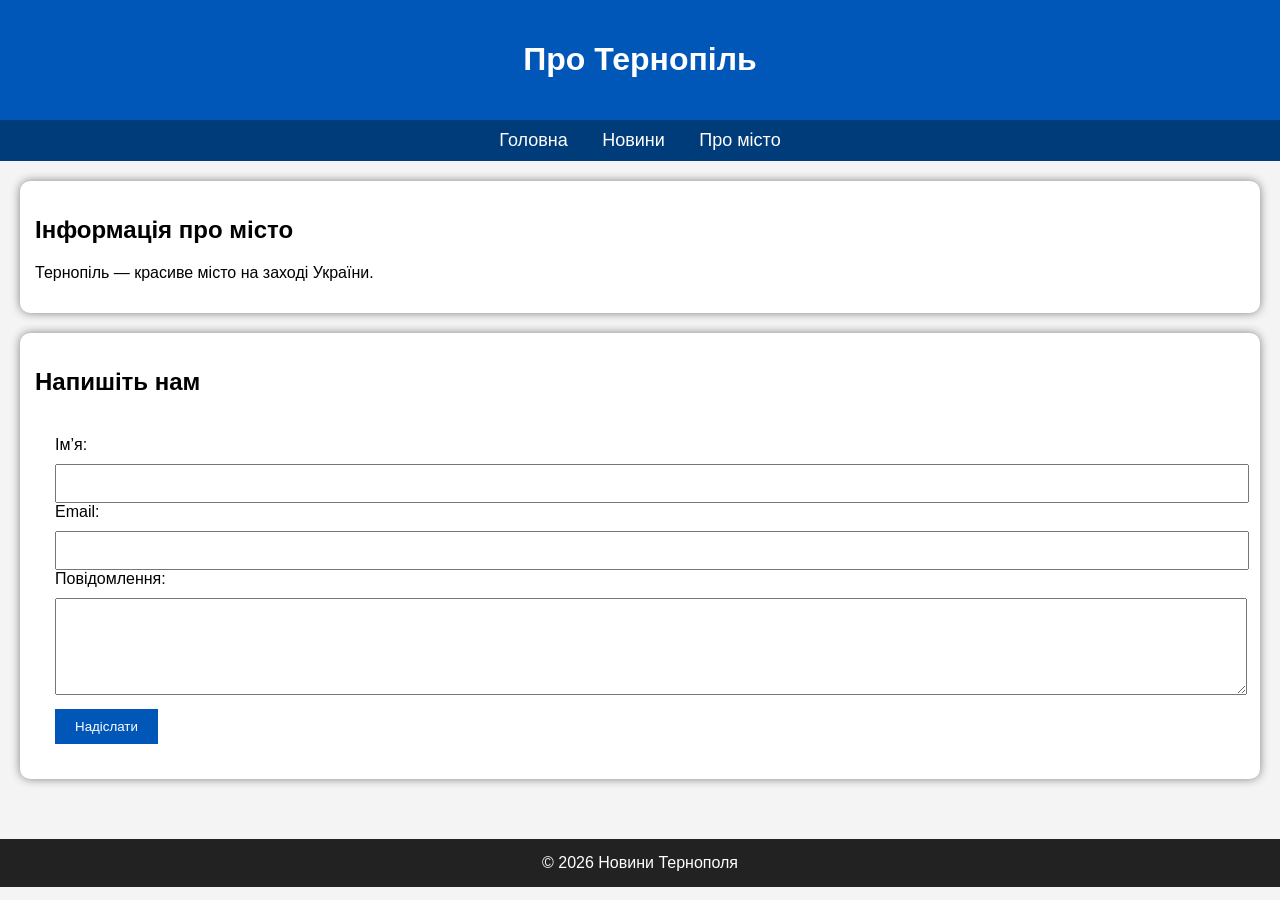
<file: about.html>
<!DOCTYPE html>
<html lang="uk">
<head>
    <meta charset="UTF-8">
    <title>Про місто</title>
    <link rel="stylesheet" href="style.css">
</head>
<body>

<header>
    <h1>Про Тернопіль</h1>
</header>

<nav>
    <a href="index.html">Головна</a>
    <a href="news.html">Новини</a>
    <a href="about.html">Про місто</a>
</nav>

<main>

<div class="card">
    <h2>Інформація про місто</h2>

    <p>
        Тернопіль — красиве місто на заході України.
    </p>
</div>

<div class="card">
    <h2>Напишіть нам</h2>

    <form>
        <label>Ім’я:</label>
        <input type="text">

        <label>Email:</label>
        <input type="email">

        <label>Повідомлення:</label>
        <textarea rows="5"></textarea>

        <button>Надіслати</button>
    </form>
</div>

</main>

<footer>
    © 2026 Новини Тернополя
</footer>

</body>
</html>
</file>
<file: style.css>
body{
    margin:0;
    font-family: Arial, sans-serif;
    background:#f4f4f4;
}

header{
    background:#0057b7;
    color:white;
    padding:20px;
    text-align:center;
}

nav{
    background:#003b7a;
    padding:10px;
    text-align:center;
}

nav a{
    color:white;
    text-decoration:none;
    margin:15px;
    font-size:18px;
}

nav a:hover{
    color:yellow;
}

main{
    padding:20px;
}

footer{
    background:#222;
    color:white;
    text-align:center;
    padding:15px;
    margin-top:20px;
}

.card{
    background:white;
    padding:15px;
    margin-bottom:20px;
    border-radius:10px;
    box-shadow:0 0 10px gray;
}

img{
    width:100%;
    border-radius:10px;
}

table{
    width:100%;
    border-collapse:collapse;
    margin-top:20px;
}

table, th, td{
    border:1px solid black;
}

th{
    background:#0057b7;
    color:white;
}

th, td{
    padding:10px;
    text-align:center;
}

form{
    background:white;
    padding:20px;
    border-radius:10px;
}

input, textarea{
    width:100%;
    padding:10px;
    margin-top:10px;
}

button{
    background:#0057b7;
    color:white;
    border:none;
    padding:10px 20px;
    margin-top:10px;
    cursor:pointer;
}

button:hover{
    background:#003b7a;
}
</file>
